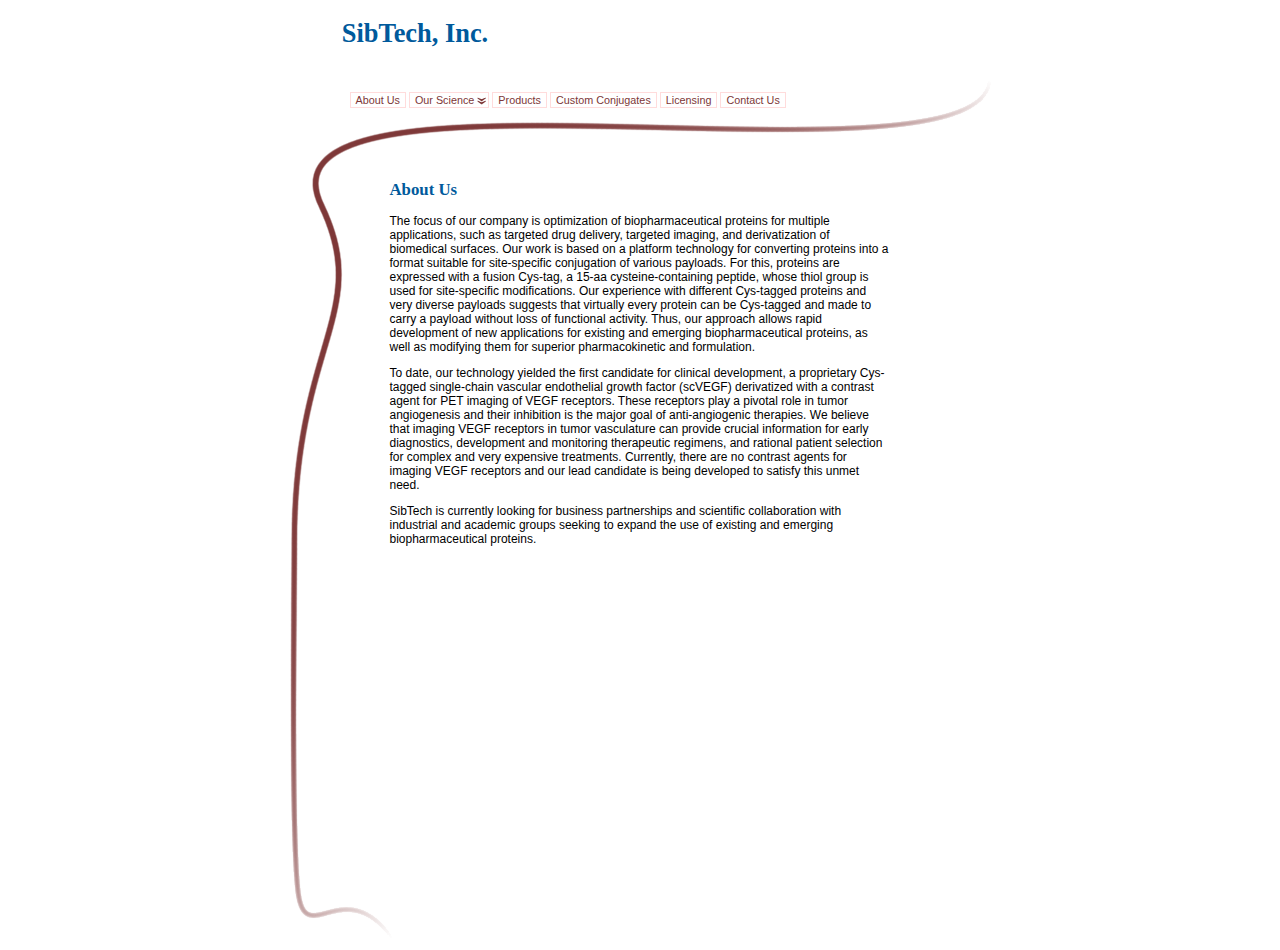
<file: index.html>
<!doctype html>
<html>
  <head>
	<meta name="generator" content="Hugo 0.17-DEV" />
    <title>SibTech, Inc.</title>
    <link type="text/css" rel="stylesheet" href="/style/default.css"></link>
    <script type="text/javascript">
       
      startList = function() {
        if (document.all&&document.getElementById) {
          navRoot = document.getElementById("menu");
          for (i=0; i<navRoot.childNodes.length; i++) {
            node = navRoot.childNodes[i];
            if (node.nodeName=="LI") {
              node.onmouseover=function() {
                this.className+=" over";
              }
              node.onmouseout=function() {
                this.className=this.className.replace(" over", "");
              }
            }
          }
        }
      }
      window.onload=startList;
       
    </script>
  </head>
  <body>
    <h1 id="title">SibTech, Inc.</h1>
    <div id="shell">
      <div id="head">
        <ul id="menu">
          <li><a href="/about" >About Us</a></li>
          <li><a href="/science" class="dropdown">Our Science</a>
            <ul>
              <li><a href="/platform" >Technology Platform</a></li>
              <li><a href="/publications" >Recent Publications</a></li>
              <li><a href="/posters" >Recent Posters</a></li>
            </ul>
          </li>
          <li><a href="/products" >Products</a></li>
          <li><a href="/conjugates" >Custom Conjugates</a></li>
          <li><a href="/licensing" >Licensing</a></li>
          <li><a href="/contact" >Contact Us</a></li>
        </ul>
        <div id="foot">
          <h2><a name="#">About Us</a></h2>
          <p>The focus of our company is optimization of biopharmaceutical proteins for multiple applications, such as targeted drug delivery, targeted imaging, and derivatization of biomedical surfaces. Our work is based on a platform technology for converting proteins into a format suitable for site-specific conjugation of various payloads. For this, proteins are expressed with a fusion Cys-tag, a 15-aa cysteine-containing peptide, whose thiol group is used for site-specific modifications. Our experience with different Cys-tagged proteins and very diverse payloads suggests that virtually every protein can be Cys-tagged and made to carry a payload without loss of functional activity. Thus, our approach allows rapid development of new applications for existing and emerging biopharmaceutical proteins, as well as modifying them for superior pharmacokinetic and formulation.</p>

<p>To date, our technology yielded the first candidate for clinical development, a proprietary Cys-tagged single-chain vascular endothelial growth factor (scVEGF) derivatized with a contrast agent for PET imaging of VEGF receptors. These receptors play a pivotal role in tumor angiogenesis and their inhibition is the major goal of anti-angiogenic therapies. We believe that imaging VEGF receptors in tumor vasculature can provide crucial information for early diagnostics, development and monitoring therapeutic regimens, and rational patient selection for complex and very expensive treatments. Currently, there are no contrast agents for imaging VEGF receptors and our lead candidate is being developed to satisfy this unmet need.</p>

<p>SibTech is currently looking for business partnerships and scientific collaboration with industrial and academic groups seeking to expand the use of existing and emerging biopharmaceutical proteins.</p>

        </div>
      </div>
    </div>
  </body>
</html>
</file>
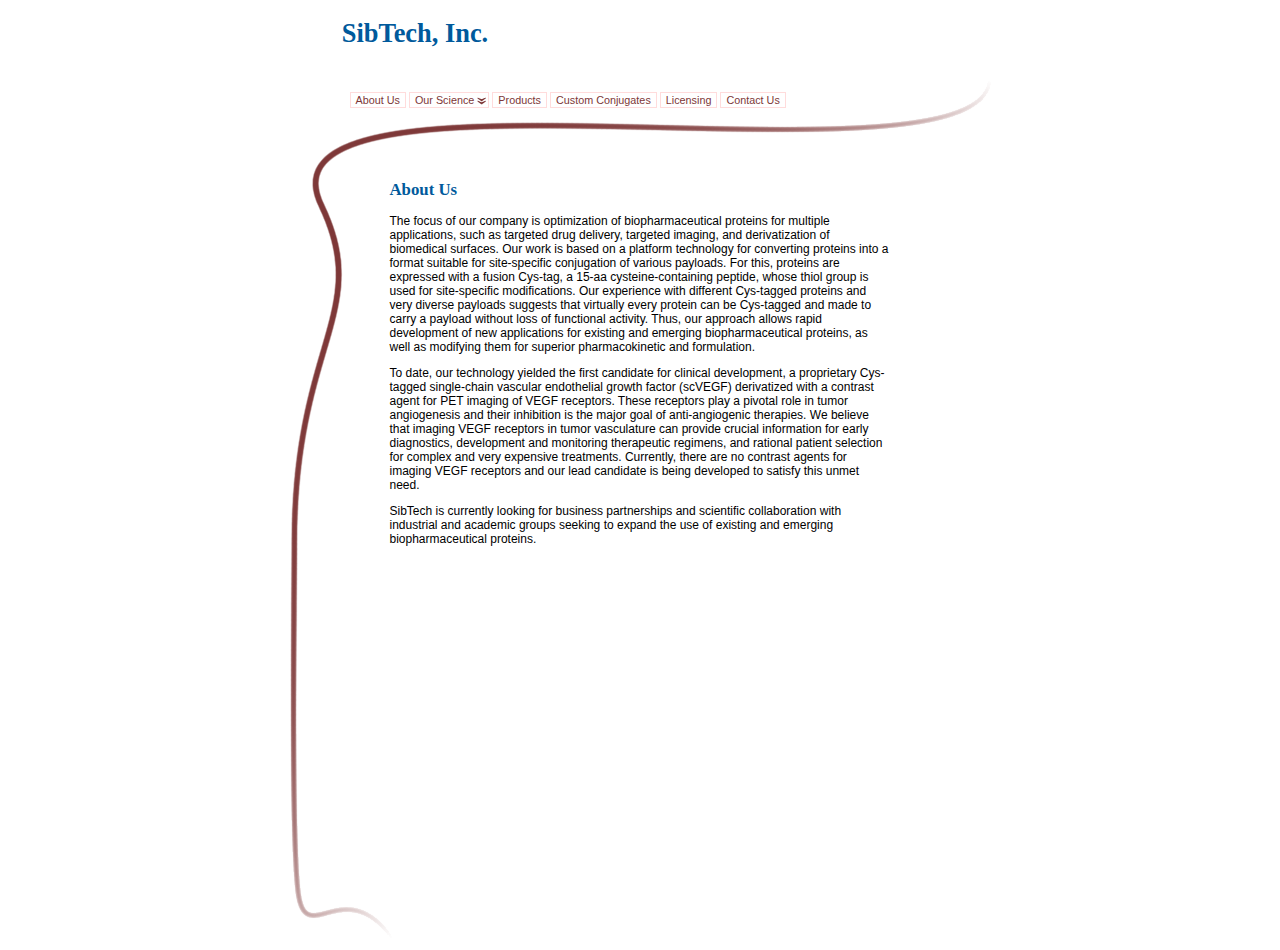
<file: about/index.html>
<!doctype html>
<html>
  <head>
    <title>SibTech, Inc.</title>
    <link type="text/css" rel="stylesheet" href="/style/default.css"></link>
    <script type="text/javascript">
       
      startList = function() {
        if (document.all&&document.getElementById) {
          navRoot = document.getElementById("menu");
          for (i=0; i<navRoot.childNodes.length; i++) {
            node = navRoot.childNodes[i];
            if (node.nodeName=="LI") {
              node.onmouseover=function() {
                this.className+=" over";
              }
              node.onmouseout=function() {
                this.className=this.className.replace(" over", "");
              }
            }
          }
        }
      }
      window.onload=startList;
       
    </script>
  </head>
  <body>
    <h1 id="title">SibTech, Inc.</h1>
    <div id="shell">
      <div id="head">
        <ul id="menu">
          <li><a href="/about" >About Us</a></li>
          <li><a href="/science" class="dropdown">Our Science</a>
            <ul>
              <li><a href="/platform" >Technology Platform</a></li>
              <li><a href="/publications" >Recent Publications</a></li>
              <li><a href="/posters" >Recent Posters</a></li>
            </ul>
          </li>
          <li><a href="/products" >Products</a></li>
          <li><a href="/conjugates" >Custom Conjugates</a></li>
          <li><a href="/licensing" >Licensing</a></li>
          <li><a href="/contact" >Contact Us</a></li>
        </ul>
        <div id="foot">
          <h2><a name="#">About Us</a></h2>
          <p>The focus of our company is optimization of biopharmaceutical proteins for multiple applications, such as targeted drug delivery, targeted imaging, and derivatization of biomedical surfaces. Our work is based on a platform technology for converting proteins into a format suitable for site-specific conjugation of various payloads. For this, proteins are expressed with a fusion Cys-tag, a 15-aa cysteine-containing peptide, whose thiol group is used for site-specific modifications. Our experience with different Cys-tagged proteins and very diverse payloads suggests that virtually every protein can be Cys-tagged and made to carry a payload without loss of functional activity. Thus, our approach allows rapid development of new applications for existing and emerging biopharmaceutical proteins, as well as modifying them for superior pharmacokinetic and formulation.</p>

<p>To date, our technology yielded the first candidate for clinical development, a proprietary Cys-tagged single-chain vascular endothelial growth factor (scVEGF) derivatized with a contrast agent for PET imaging of VEGF receptors. These receptors play a pivotal role in tumor angiogenesis and their inhibition is the major goal of anti-angiogenic therapies. We believe that imaging VEGF receptors in tumor vasculature can provide crucial information for early diagnostics, development and monitoring therapeutic regimens, and rational patient selection for complex and very expensive treatments. Currently, there are no contrast agents for imaging VEGF receptors and our lead candidate is being developed to satisfy this unmet need.</p>

<p>SibTech is currently looking for business partnerships and scientific collaboration with industrial and academic groups seeking to expand the use of existing and emerging biopharmaceutical proteins.</p>

        </div>
      </div>
    </div>
  </body>
</html>
</file>
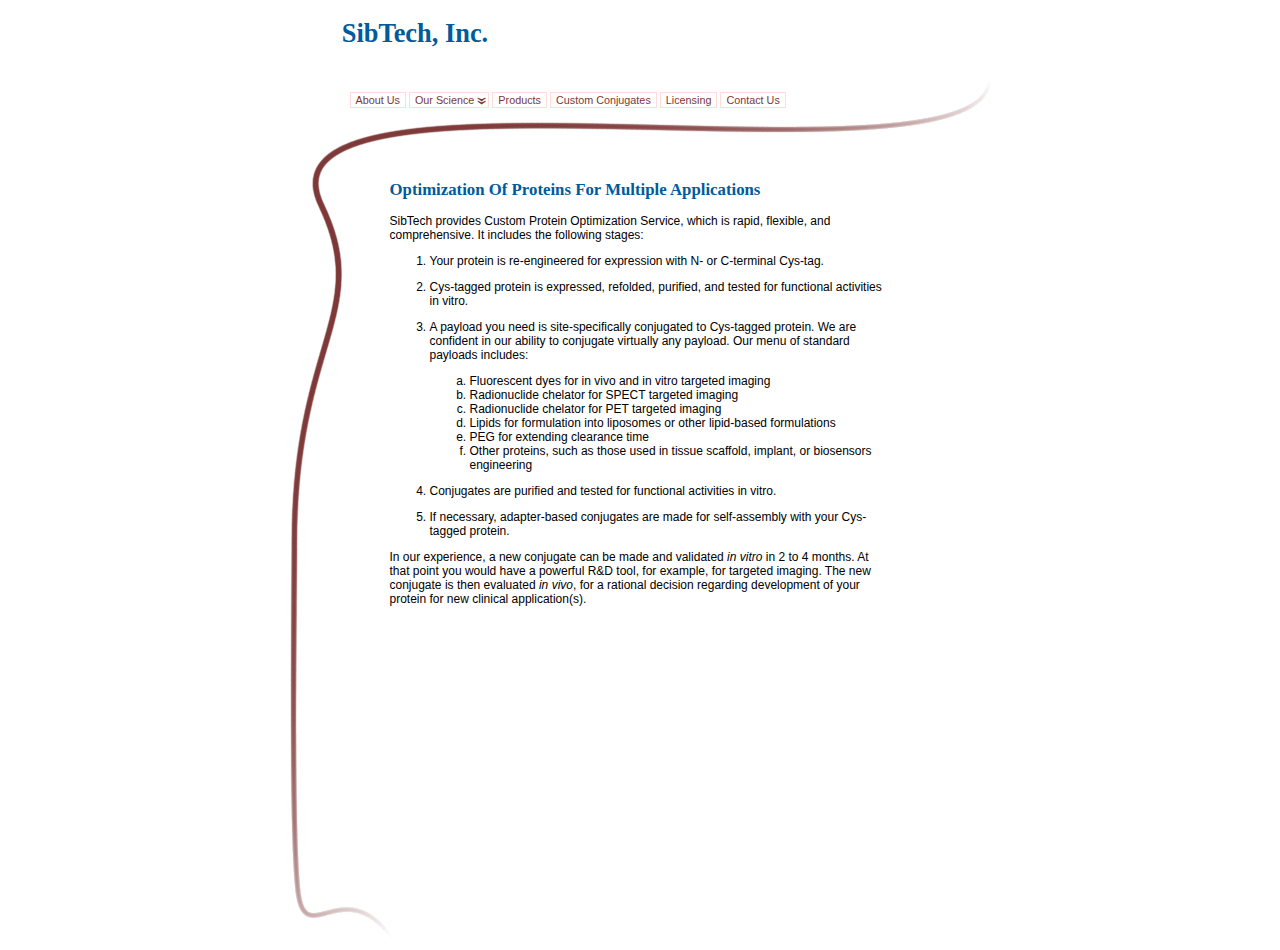
<file: conjugates/index.html>
<!doctype html>
<html>
  <head>
    <title>SibTech, Inc.</title>
    <link type="text/css" rel="stylesheet" href="/style/default.css"></link>
    <script type="text/javascript">
       
      startList = function() {
        if (document.all&&document.getElementById) {
          navRoot = document.getElementById("menu");
          for (i=0; i<navRoot.childNodes.length; i++) {
            node = navRoot.childNodes[i];
            if (node.nodeName=="LI") {
              node.onmouseover=function() {
                this.className+=" over";
              }
              node.onmouseout=function() {
                this.className=this.className.replace(" over", "");
              }
            }
          }
        }
      }
      window.onload=startList;
       
    </script>
  </head>
  <body>
    <h1 id="title">SibTech, Inc.</h1>
    <div id="shell">
      <div id="head">
        <ul id="menu">
          <li><a href="/about" >About Us</a></li>
          <li><a href="/science" class="dropdown">Our Science</a>
            <ul>
              <li><a href="/platform" >Technology Platform</a></li>
              <li><a href="/publications" >Recent Publications</a></li>
              <li><a href="/posters" >Recent Posters</a></li>
            </ul>
          </li>
          <li><a href="/products" >Products</a></li>
          <li><a href="/conjugates" >Custom Conjugates</a></li>
          <li><a href="/licensing" >Licensing</a></li>
          <li><a href="/contact" >Contact Us</a></li>
        </ul>
        <div id="foot">
          <h2><a name="#">Optimization of Proteins for Multiple Applications</a></h2>
          <p>SibTech provides Custom Protein Optimization Service, which is rapid, flexible, and comprehensive. It includes the following stages:</p>

<ol id="cp_optimization_stages">
<li>Your protein is re-engineered for expression with N- or C-terminal Cys-tag.</li>
<li>Cys-tagged protein is expressed, refolded, purified, and tested for functional activities in vitro.</li>
<li>A payload you need is site-specifically conjugated to Cys-tagged protein. We are confident in our ability to conjugate virtually any payload. Our menu of standard payloads includes:
    <ol id="standard_payloads">
    <li>Fluorescent dyes for in vivo and in vitro targeted imaging</li>
    <li>Radionuclide chelator for SPECT targeted imaging</li>
    <li>Radionuclide chelator for PET targeted imaging</li>
    <li>Lipids for formulation into liposomes or other lipid-based formulations</li>
    <li>PEG for extending clearance time</li>
    <li>Other proteins, such as those used in tissue scaffold, implant, or biosensors engineering</li>
    </ol>
</li>
<li>Conjugates are purified and tested for functional activities in vitro.</li>
<li>If necessary, adapter-based conjugates are made for self-assembly with your Cys-tagged protein.</li>
</ol>

<p>In our experience, a new conjugate can be made and validated <i>in vitro</i> in 2 to 4 months. At that point you would have a powerful R&amp;D tool, for example, for targeted imaging. The new conjugate is then evaluated <i>in vivo</i>, for a rational decision regarding development of your protein for new clinical application(s).</p>

        </div>
      </div>
    </div>
  </body>
</html>
</file>
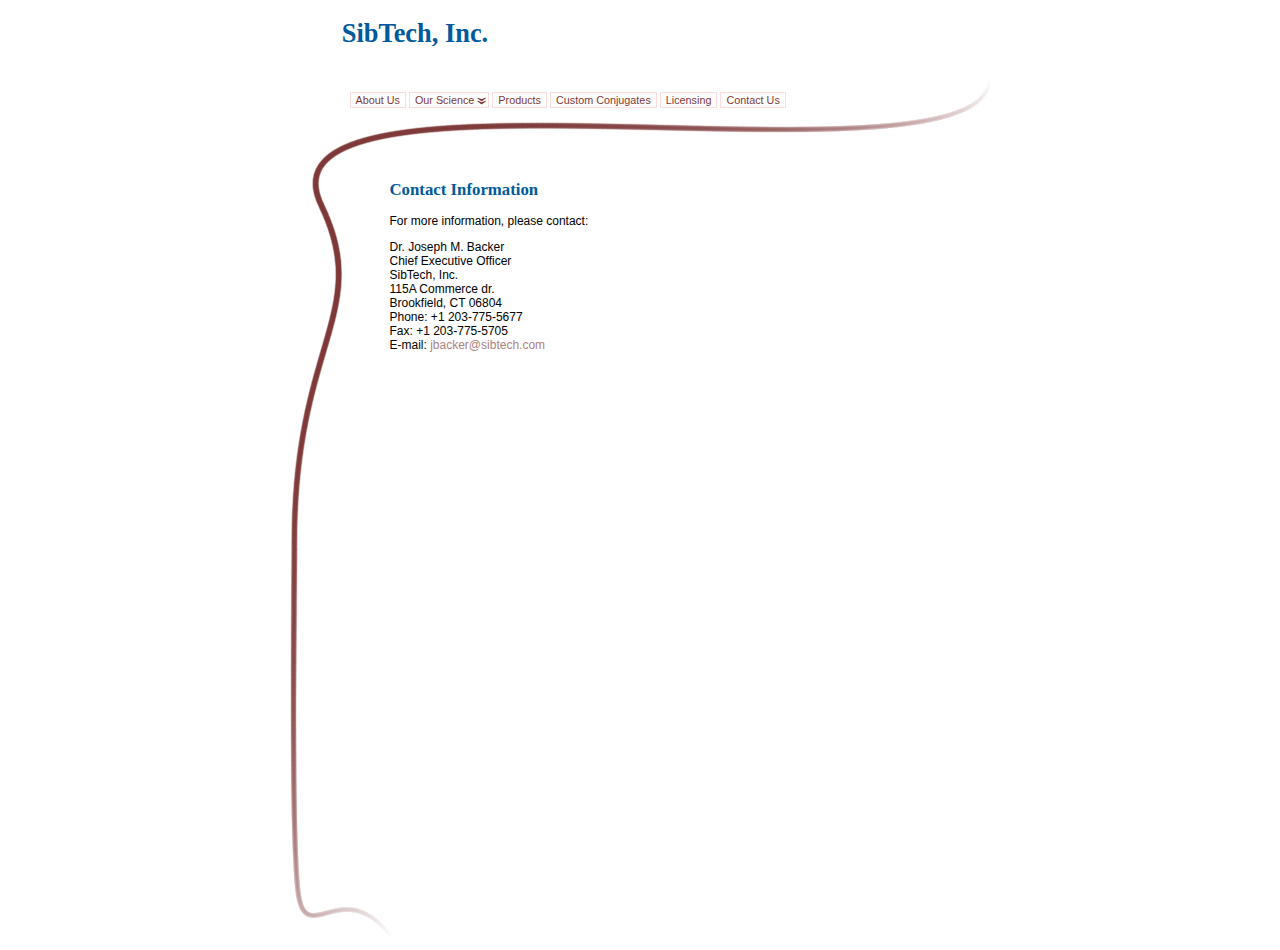
<file: contact/index.html>
<!doctype html>
<html>
  <head>
    <title>SibTech, Inc.</title>
    <link type="text/css" rel="stylesheet" href="/style/default.css"></link>
    <script type="text/javascript">
       
      startList = function() {
        if (document.all&&document.getElementById) {
          navRoot = document.getElementById("menu");
          for (i=0; i<navRoot.childNodes.length; i++) {
            node = navRoot.childNodes[i];
            if (node.nodeName=="LI") {
              node.onmouseover=function() {
                this.className+=" over";
              }
              node.onmouseout=function() {
                this.className=this.className.replace(" over", "");
              }
            }
          }
        }
      }
      window.onload=startList;
       
    </script>
  </head>
  <body>
    <h1 id="title">SibTech, Inc.</h1>
    <div id="shell">
      <div id="head">
        <ul id="menu">
          <li><a href="/about" >About Us</a></li>
          <li><a href="/science" class="dropdown">Our Science</a>
            <ul>
              <li><a href="/platform" >Technology Platform</a></li>
              <li><a href="/publications" >Recent Publications</a></li>
              <li><a href="/posters" >Recent Posters</a></li>
            </ul>
          </li>
          <li><a href="/products" >Products</a></li>
          <li><a href="/conjugates" >Custom Conjugates</a></li>
          <li><a href="/licensing" >Licensing</a></li>
          <li><a href="/contact" >Contact Us</a></li>
        </ul>
        <div id="foot">
          <h2><a name="#">Contact Information</a></h2>
          <p>For more information, please contact:</p>

<p>Dr. Joseph M. Backer<br/>
Chief Executive Officer<br/>
SibTech, Inc.<br/>
115A Commerce dr.<br/>
Brookfield, CT 06804<br/>
Phone: +1 203-775-5677<br/>
Fax: +1 203-775-5705<br/>
E-mail: <a href="mailto:jbacker@sibtech.com">jbacker@sibtech.com</a></p>

        </div>
      </div>
    </div>
  </body>
</html>
</file>
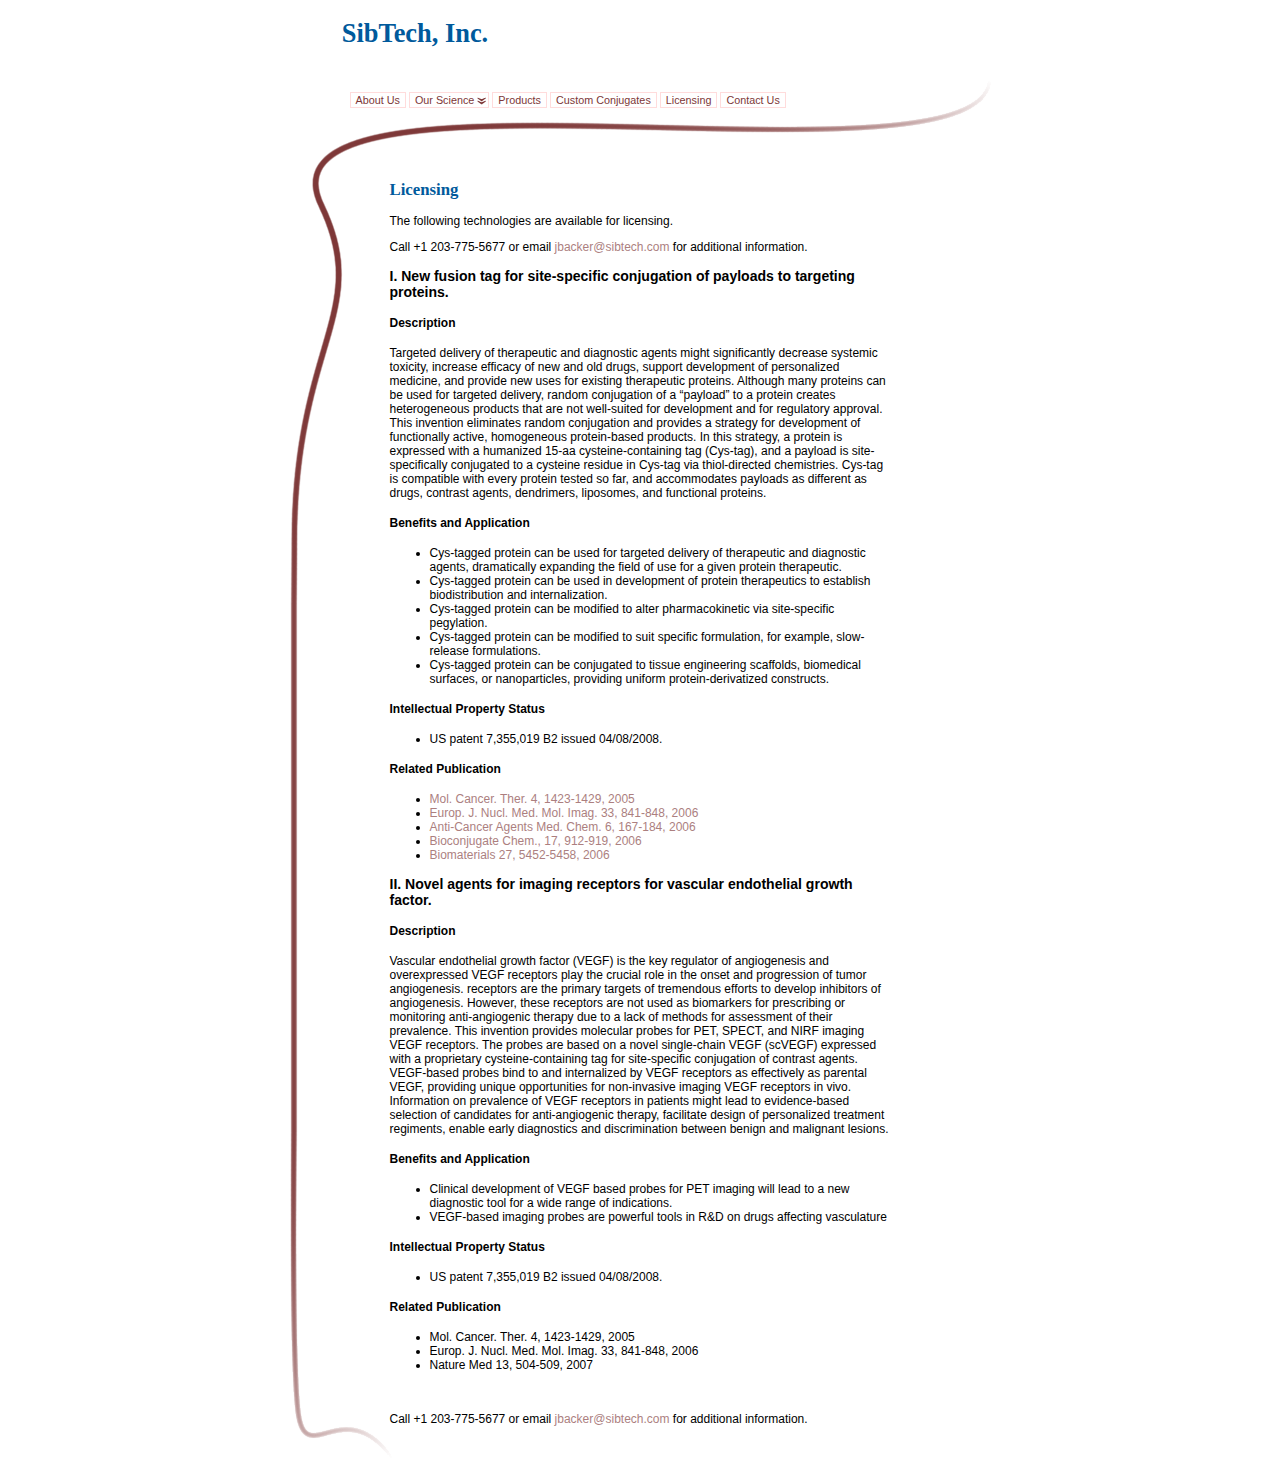
<file: licensing/index.html>
<!doctype html>
<html>
  <head>
    <title>SibTech, Inc.</title>
    <link type="text/css" rel="stylesheet" href="/style/default.css"></link>
    <script type="text/javascript">
       
      startList = function() {
        if (document.all&&document.getElementById) {
          navRoot = document.getElementById("menu");
          for (i=0; i<navRoot.childNodes.length; i++) {
            node = navRoot.childNodes[i];
            if (node.nodeName=="LI") {
              node.onmouseover=function() {
                this.className+=" over";
              }
              node.onmouseout=function() {
                this.className=this.className.replace(" over", "");
              }
            }
          }
        }
      }
      window.onload=startList;
       
    </script>
  </head>
  <body>
    <h1 id="title">SibTech, Inc.</h1>
    <div id="shell">
      <div id="head">
        <ul id="menu">
          <li><a href="/about" >About Us</a></li>
          <li><a href="/science" class="dropdown">Our Science</a>
            <ul>
              <li><a href="/platform" >Technology Platform</a></li>
              <li><a href="/publications" >Recent Publications</a></li>
              <li><a href="/posters" >Recent Posters</a></li>
            </ul>
          </li>
          <li><a href="/products" >Products</a></li>
          <li><a href="/conjugates" >Custom Conjugates</a></li>
          <li><a href="/licensing" >Licensing</a></li>
          <li><a href="/contact" >Contact Us</a></li>
        </ul>
        <div id="foot">
          <h2><a name="#">Licensing</a></h2>
          

<p>The following technologies are available for licensing.</p>

<p>Call +1 203-775-5677 or email <a href="mailto:jbacker@sibtech.com">jbacker@sibtech.com</a> for additional information.</p>

<h3 id="i-new-fusion-tag-for-site-specific-conjugation-of-payloads-to-targeting-proteins">I. New fusion tag for site-specific conjugation of payloads to targeting proteins.</h3>

<h4 id="description">Description</h4>

<p>Targeted delivery of therapeutic and diagnostic agents might significantly decrease systemic toxicity, increase efficacy of new and old drugs, support development of personalized medicine, and provide new uses for existing therapeutic proteins. Although many proteins can be used for targeted delivery, random conjugation of a &ldquo;payload&rdquo; to a protein creates heterogeneous products that are not well-suited for development and for regulatory approval. This invention eliminates random conjugation and provides a strategy for development of functionally active, homogeneous protein-based products. In this strategy, a protein is expressed with a humanized 15-aa cysteine-containing tag (Cys-tag), and a payload is site-specifically conjugated to a cysteine residue in Cys-tag via thiol-directed chemistries. Cys-tag is compatible with every protein tested so far, and accommodates payloads as different as drugs, contrast agents, dendrimers, liposomes, and functional proteins.</p>

<h4 id="benefits-and-application">Benefits and Application</h4>

<ul>
<li>Cys-tagged protein can be used for targeted delivery of therapeutic and diagnostic agents, dramatically expanding the field of use for a given protein therapeutic.</li>
<li>Cys-tagged protein can be used in development of protein therapeutics to establish biodistribution and internalization.</li>
<li>Cys-tagged protein can be modified to alter pharmacokinetic via site-specific pegylation.</li>
<li>Cys-tagged protein can be modified to suit specific formulation, for example, slow-release formulations.</li>
<li>Cys-tagged protein can be conjugated to tissue engineering scaffolds, biomedical surfaces, or nanoparticles, providing uniform protein-derivatized constructs.</li>
</ul>

<h4 id="intellectual-property-status">Intellectual Property Status</h4>

<ul>
<li>US patent 7,355,019 B2 issued 04/08/2008.</li>
</ul>

<h4 id="related-publication">Related Publication</h4>

<ul>
<li><a href="/papers/VEGF_BD_Mol_Cancer_Ther.pdf">Mol. Cancer. Ther. 4, 1423-1429, 2005</a></li>
<li><a href="/papers/Blankenberg_2006.pdf">Europ. J. Nucl. Med. Mol. Imag. 33, 841-848, 2006</a></li>
<li><a href="/papers/Wu_2006.pdf">Anti-Cancer Agents Med. Chem. 6, 167-184, 2006</a></li>
<li><a href="/papers/Backer_2006b.pdf">Bioconjugate Chem., 17, 912-919, 2006</a></li>
<li><a href="/papers/Backer_2006a.pdf">Biomaterials 27, 5452-5458, 2006</a></li>
</ul>

<h3 id="ii-novel-agents-for-imaging-receptors-for-vascular-endothelial-growth-factor">II. Novel agents for imaging receptors for vascular endothelial growth factor.</h3>

<h4 id="description-1">Description</h4>

<p>Vascular endothelial growth factor (VEGF) is the key regulator of angiogenesis and overexpressed VEGF receptors play the crucial role in the onset and progression of tumor angiogenesis. receptors are the primary targets of tremendous efforts to develop inhibitors of angiogenesis. However, these receptors are not used as biomarkers for prescribing or monitoring anti-angiogenic therapy due to a lack of methods for assessment of their prevalence. This invention provides molecular probes for PET, SPECT, and NIRF imaging VEGF receptors. The probes are based on a novel single-chain VEGF (scVEGF) expressed with a proprietary cysteine-containing tag for site-specific conjugation of contrast agents. VEGF-based probes bind to and internalized by VEGF receptors as effectively as parental VEGF, providing unique opportunities for non-invasive imaging VEGF receptors in vivo. Information on prevalence of VEGF receptors in patients might lead to evidence-based selection of candidates for anti-angiogenic therapy, facilitate design of personalized treatment regiments, enable early diagnostics and discrimination between benign and malignant lesions.</p>

<h4 id="benefits-and-application-1">Benefits and Application</h4>

<ul>
<li>Clinical development of VEGF based probes for PET imaging will lead to a new diagnostic tool for a wide range of indications.</li>
<li>VEGF-based imaging probes are powerful tools in R&amp;D on drugs affecting vasculature</li>
</ul>

<h4 id="intellectual-property-status-1">Intellectual Property Status</h4>

<ul>
<li>US patent 7,355,019 B2 issued 04/08/2008.</li>
</ul>

<h4 id="related-publication-1">Related Publication</h4>

<ul>
<li>Mol. Cancer. Ther. 4, 1423-1429, 2005</li>
<li>Europ. J. Nucl. Med. Mol. Imag. 33, 841-848, 2006</li>
<li>Nature Med 13, 504-509, 2007</li>
</ul>

<p><br />
<br />
Call +1 203-775-5677 or email <a href="mailto:jbacker@sibtech.com">jbacker@sibtech.com</a> for additional information.</p>

        </div>
      </div>
    </div>
  </body>
</html>
</file>
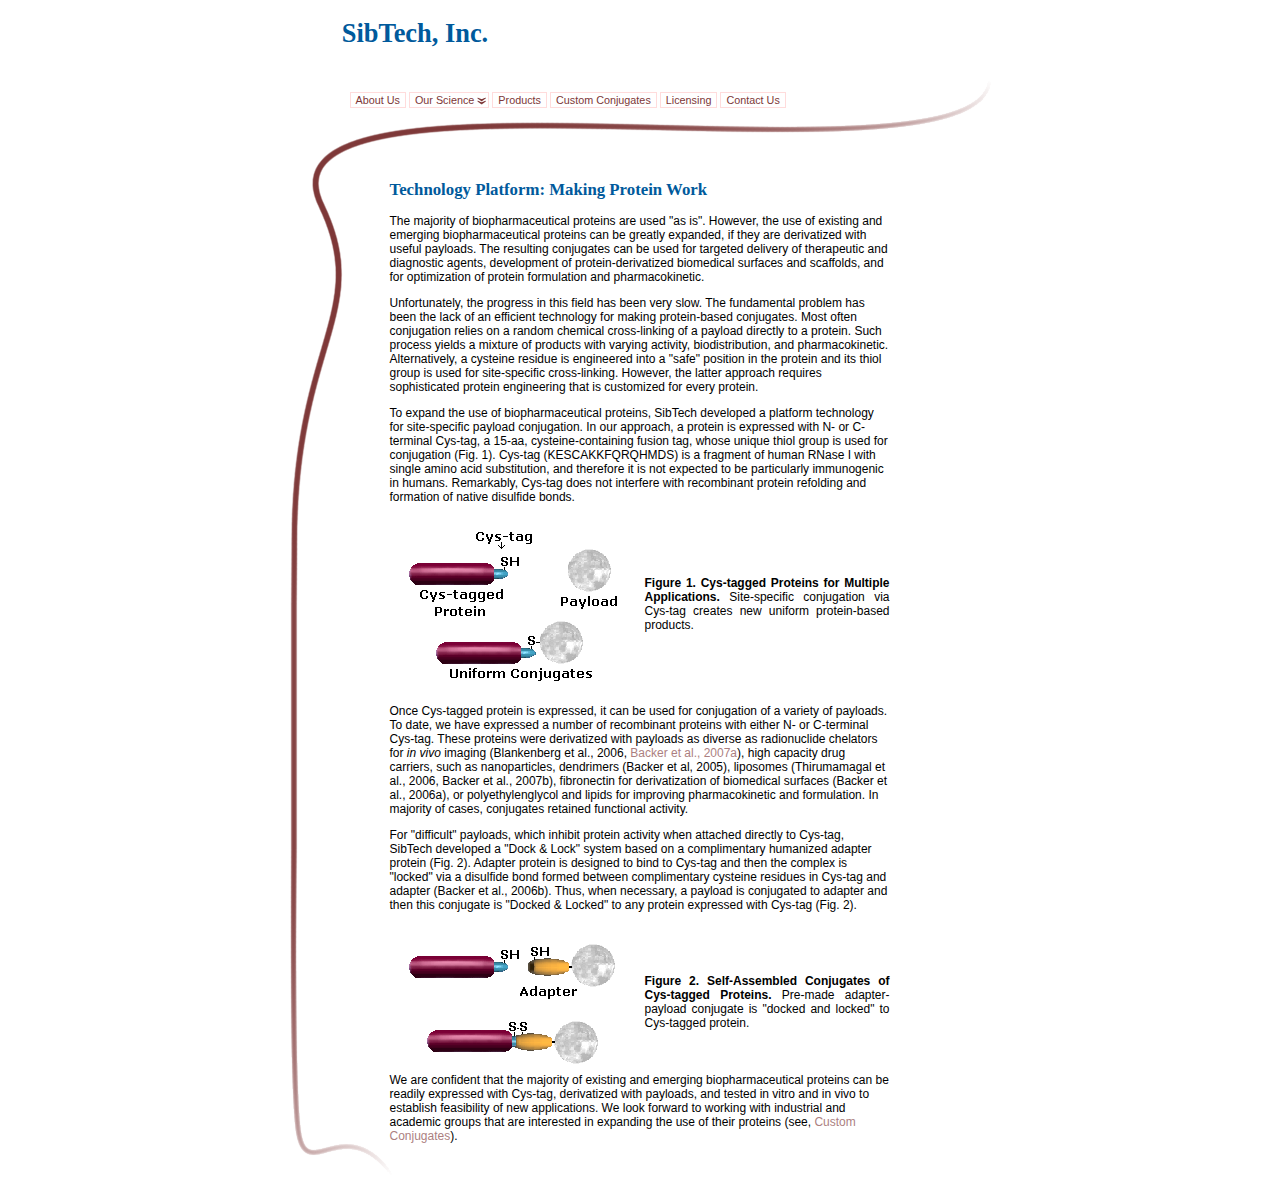
<file: platform/index.html>
<!doctype html>
<html>
  <head>
    <title>SibTech, Inc.</title>
    <link type="text/css" rel="stylesheet" href="/style/default.css"></link>
    <script type="text/javascript">
       
      startList = function() {
        if (document.all&&document.getElementById) {
          navRoot = document.getElementById("menu");
          for (i=0; i<navRoot.childNodes.length; i++) {
            node = navRoot.childNodes[i];
            if (node.nodeName=="LI") {
              node.onmouseover=function() {
                this.className+=" over";
              }
              node.onmouseout=function() {
                this.className=this.className.replace(" over", "");
              }
            }
          }
        }
      }
      window.onload=startList;
       
    </script>
  </head>
  <body>
    <h1 id="title">SibTech, Inc.</h1>
    <div id="shell">
      <div id="head">
        <ul id="menu">
          <li><a href="/about" >About Us</a></li>
          <li><a href="/science" class="dropdown">Our Science</a>
            <ul>
              <li><a href="/platform" >Technology Platform</a></li>
              <li><a href="/publications" >Recent Publications</a></li>
              <li><a href="/posters" >Recent Posters</a></li>
            </ul>
          </li>
          <li><a href="/products" >Products</a></li>
          <li><a href="/conjugates" >Custom Conjugates</a></li>
          <li><a href="/licensing" >Licensing</a></li>
          <li><a href="/contact" >Contact Us</a></li>
        </ul>
        <div id="foot">
          <h2><a name="#">Technology Platform: Making Protein Work</a></h2>
          <p>The majority of biopharmaceutical proteins are used &quot;as is&quot;. However, the use of existing and emerging biopharmaceutical proteins can be greatly expanded, if they are derivatized with useful payloads. The resulting conjugates can be used for targeted delivery of therapeutic and diagnostic agents, development of protein-derivatized biomedical surfaces and scaffolds, and for optimization of protein formulation and pharmacokinetic.</p>

<p>Unfortunately, the progress in this field has been very slow. The fundamental problem has been the lack of an efficient technology for making protein-based conjugates. Most often conjugation relies on a random chemical cross-linking of a payload directly to a protein. Such process yields a mixture of products with varying activity, biodistribution, and pharmacokinetic. Alternatively, a cysteine residue is engineered into a &quot;safe&quot; position in the protein and its thiol group is used for site-specific cross-linking. However, the latter approach requires sophisticated protein engineering that is customized for every protein.</p>

<p>To expand the use of biopharmaceutical proteins, SibTech developed a platform technology for site-specific payload conjugation. In our approach, a protein is expressed with N- or C-terminal Cys-tag, a 15-aa, cysteine-containing fusion tag, whose unique thiol group is used for conjugation (Fig. 1). Cys-tag (KESCAKKFQRQHMDS) is a fragment of human RNase I with single amino acid substitution, and therefore it is not expected to be particularly immunogenic in humans. Remarkably, Cys-tag does not interfere with recombinant protein refolding and formation of native disulfide bonds.</p>

<div id="labeled_image_1">

<img src="/images/delivery/uniform-conjugates-fig1.gif" alt="Figure 1"/>

<div class="img_label">

<b>Figure 1. Cys-tagged Proteins for Multiple Applications.</b> Site-specific conjugation via Cys-tag creates new uniform protein-based products.
</div>

<p></div></p>

<p><p style="clear: both;">
Once Cys-tagged protein is expressed, it can be used for conjugation of a variety of payloads. To date, we have expressed a number of recombinant proteins with either N- or C-terminal Cys-tag. These proteins were derivatized with payloads as diverse as radionuclide chelators for <i>in vivo</i> imaging (Blankenberg et al., 2006, <a href="http://www.nature.com/nm/journal/v13/n4/abs/nm1522.html">Backer et al., 2007a</a>), high capacity drug carriers, such as nanoparticles, dendrimers (Backer et al, 2005), liposomes (Thirumamagal et al., 2006, Backer et al., 2007b), fibronectin for derivatization of biomedical surfaces (Backer et al., 2006a), or polyethylenglycol and lipids for improving pharmacokinetic and formulation. In majority of cases, conjugates retained functional activity.</p>

<p>For &quot;difficult&quot; payloads, which inhibit protein activity when attached directly to Cys-tag, SibTech developed a &quot;Dock &amp; Lock&quot; system based on a complimentary humanized adapter protein (Fig. 2). Adapter protein is designed to bind to Cys-tag and then the complex is &quot;locked&quot; via a disulfide bond formed between complimentary cysteine residues in Cys-tag and adapter (Backer et al., 2006b). Thus, when necessary, a payload is conjugated to adapter and then this conjugate is  &quot;Docked &amp; Locked&quot; to any protein expressed with Cys-tag (Fig. 2).</p>

<div id="labeled_image_2">

<img src="/images/delivery/conjugates-via-adapter-fig2.gif" alt="Figure 2"/>
<div class="img_label">
<b>Figure 2. Self-Assembled Conjugates of Cys-tagged Proteins.</b> Pre-made adapter-payload conjugate is &quot;docked and locked&quot; to Cys-tagged protein.

</div>

<p><p style="clear: both;">
We are confident that the majority of existing and emerging biopharmaceutical proteins can be readily expressed with Cys-tag, derivatized with payloads, and tested in vitro and in vivo to establish feasibility of new applications. We look forward to working with industrial and academic groups that are interested in expanding the use of their proteins (see, <a href="/conjugates">Custom Conjugates</a>).</p>

        </div>
      </div>
    </div>
  </body>
</html>
</file>
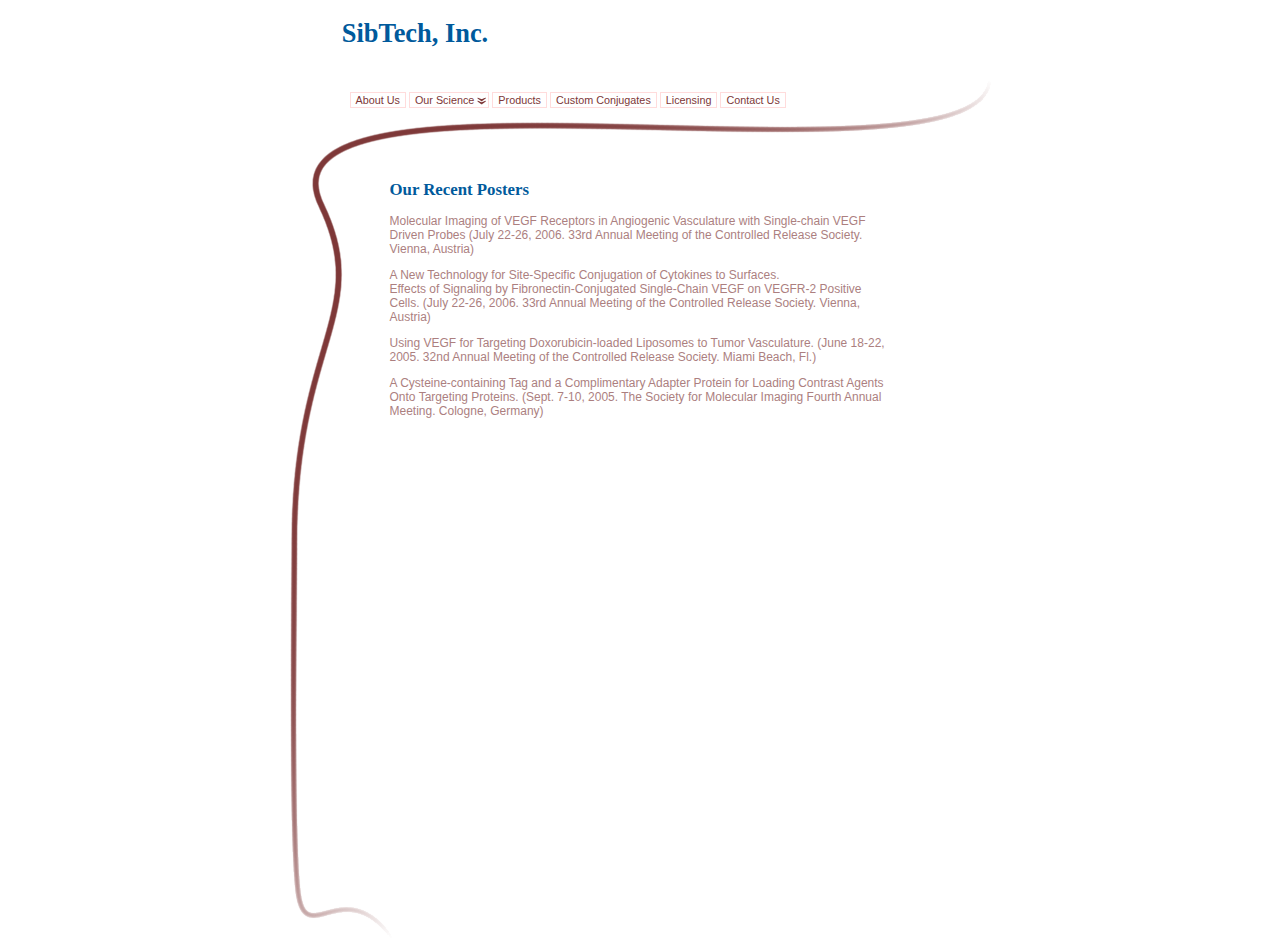
<file: posters/index.html>
<!doctype html>
<html>
  <head>
    <title>SibTech, Inc.</title>
    <link type="text/css" rel="stylesheet" href="/style/default.css"></link>
    <script type="text/javascript">
       
      startList = function() {
        if (document.all&&document.getElementById) {
          navRoot = document.getElementById("menu");
          for (i=0; i<navRoot.childNodes.length; i++) {
            node = navRoot.childNodes[i];
            if (node.nodeName=="LI") {
              node.onmouseover=function() {
                this.className+=" over";
              }
              node.onmouseout=function() {
                this.className=this.className.replace(" over", "");
              }
            }
          }
        }
      }
      window.onload=startList;
       
    </script>
  </head>
  <body>
    <h1 id="title">SibTech, Inc.</h1>
    <div id="shell">
      <div id="head">
        <ul id="menu">
          <li><a href="/about" >About Us</a></li>
          <li><a href="/science" class="dropdown">Our Science</a>
            <ul>
              <li><a href="/platform" >Technology Platform</a></li>
              <li><a href="/publications" >Recent Publications</a></li>
              <li><a href="/posters" >Recent Posters</a></li>
            </ul>
          </li>
          <li><a href="/products" >Products</a></li>
          <li><a href="/conjugates" >Custom Conjugates</a></li>
          <li><a href="/licensing" >Licensing</a></li>
          <li><a href="/contact" >Contact Us</a></li>
        </ul>
        <div id="foot">
          <h2><a name="#">Our recent posters</a></h2>
          <p><a href="/presentations/Imaging_CRS-2006.ppt">Molecular Imaging of VEGF Receptors in Angiogenic Vasculature with Single-chain VEGF Driven Probes (July 22-26, 2006. 33rd Annual Meeting of the Controlled Release Society. Vienna, Austria)</a></p>

<p><a href="/presentations/Surface_immobilization_CRS-2006.ppt">A New Technology for Site-Specific Conjugation of Cytokines to Surfaces.<br />
Effects of Signaling by Fibronectin-Conjugated Single-Chain VEGF on VEGFR-2 Positive Cells. (July 22-26, 2006. 33rd Annual Meeting of the Controlled Release Society. Vienna, Austria)</a></p>

<p><a href="/presentations/Targeting_Dox_Liposomes_to_Tumor_Vasculature_45x45.ppt">Using VEGF for Targeting Doxorubicin-loaded Liposomes to Tumor Vasculature. (June 18-22, 2005. 32nd Annual Meeting of the Controlled Release Society. Miami Beach, Fl.)</a></p>

<p><a href="/presentations/Cysteine_tag_SMI-2005.ppt">A Cysteine-containing Tag and a Complimentary Adapter Protein for Loading Contrast Agents Onto Targeting Proteins. (Sept. 7-10, 2005. The Society for Molecular Imaging Fourth Annual Meeting. Cologne, Germany)</a></p>

        </div>
      </div>
    </div>
  </body>
</html>
</file>
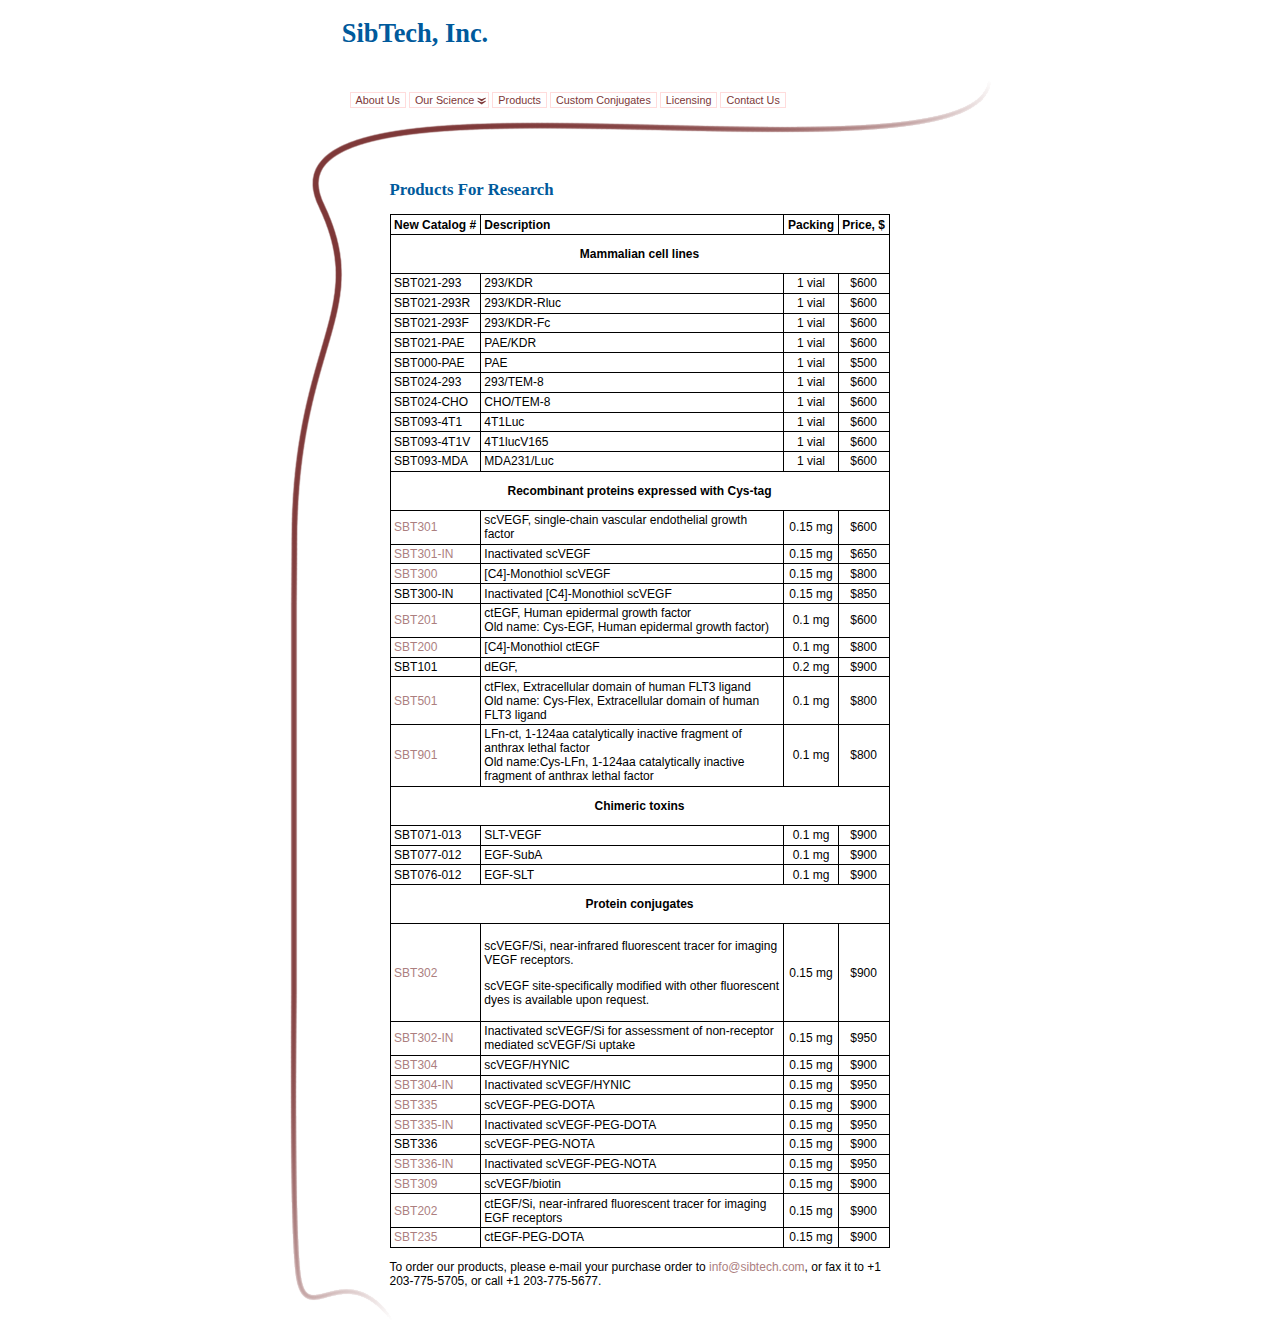
<file: products/index.html>
<!doctype html>
<html>
  <head>
    <title>SibTech, Inc.</title>
    <link type="text/css" rel="stylesheet" href="/style/default.css"></link>
    <script type="text/javascript">
       
      startList = function() {
        if (document.all&&document.getElementById) {
          navRoot = document.getElementById("menu");
          for (i=0; i<navRoot.childNodes.length; i++) {
            node = navRoot.childNodes[i];
            if (node.nodeName=="LI") {
              node.onmouseover=function() {
                this.className+=" over";
              }
              node.onmouseout=function() {
                this.className=this.className.replace(" over", "");
              }
            }
          }
        }
      }
      window.onload=startList;
       
    </script>
  </head>
  <body>
    <h1 id="title">SibTech, Inc.</h1>
    <div id="shell">
      <div id="head">
        <ul id="menu">
          <li><a href="/about" >About Us</a></li>
          <li><a href="/science" class="dropdown">Our Science</a>
            <ul>
              <li><a href="/platform" >Technology Platform</a></li>
              <li><a href="/publications" >Recent Publications</a></li>
              <li><a href="/posters" >Recent Posters</a></li>
            </ul>
          </li>
          <li><a href="/products" >Products</a></li>
          <li><a href="/conjugates" >Custom Conjugates</a></li>
          <li><a href="/licensing" >Licensing</a></li>
          <li><a href="/contact" >Contact Us</a></li>
        </ul>
        <div id="foot">
          <h2><a name="#">Products for Research</a></h2>
          <table class="product">
    <thead>
        <tr>
            <td class="pnumber">New Catalog #</td>
            <td class="pname">Description</td>
            <td class="quantity">Packing</td>
            <td class="price">Price, $</td>
        </tr>
    </thead>
    <tbody>
        <tr class="sectionheader">
            <td colspan="4">Mammalian cell lines</td>
        </tr>
        <tr>
            <td class="pnumber">SBT021-293</td>
            <td class="pname">293/KDR </td>
            <td class="quantity">1 vial</td>
            <td class="price">$600</td>
        </tr>
        <tr>
            <td class="pnumber">SBT021-293R</td>
            <td class="pname">293/KDR-Rluc</td>
            <td class="quantity">1 vial</td>
            <td class="price">$600</td>
        </tr>
        <tr>
            <td class="pnumber">SBT021-293F</td>
            <td class="pname">293/KDR-Fc</td>
            <td class="quantity">1 vial</td>
            <td class="price">$600</td>
        </tr>
        <tr>
            <td class="pnumber">SBT021-PAE</td>
            <td class="pname">PAE/KDR</td>
            <td class="quantity">1 vial</td>
            <td class="price">$600</td>
        </tr>
        <tr>
            <td class="pnumber">SBT000-PAE</td>
            <td class="pname">PAE </td>
            <td class="quantity">1 vial</td>
            <td class="price">$500</td>
        </tr>
        <tr>
            <td class="pnumber">SBT024-293</td>
            <td class="pname">293/TEM-8</td>
            <td class="quantity">1 vial</td>
            <td class="price">$600</td>
        </tr>
        <tr>
            <td class="pnumber">SBT024-CHO</td>
            <td class="pname">CHO/TEM-8</td>
            <td class="quantity">1 vial</td>
            <td class="price">$600</td>
        </tr>
        <tr>
            <td class="pnumber">SBT093-4T1</td>
            <td class="pname">4T1Luc </td>
            <td class="quantity">1 vial</td>
            <td class="price">$600</td>
        </tr>
        <tr>
            <td class="pnumber">SBT093-4T1V</td>
            <td class="pname">4T1lucV165</td>
            <td class="quantity">1 vial</td>
            <td class="price">$600</td>
        </tr>
        <tr>
            <td class="pnumber">SBT093-MDA </td>
            <td class="pname">MDA231/Luc  </td>
            <td class="quantity">1 vial</td>
            <td class="price">$600</td>
        </tr>

        <tr class="sectionheader">
            <td colspan="4">Recombinant proteins expressed with Cys-tag</td>
        </tr>
        <tr>
            <td class="pnumber"><a href="/certificates/SBT301_scVEGF.pdf">SBT301</a></td>
            <td class="pname">scVEGF, single-chain vascular endothelial growth factor</td>
            <td class="quantity">0.15 mg</td>
            <td class="price">$600</td>
        </tr>
        <tr>
            <td class="pnumber"><a href="/certificates/SBT301-IN_Inactivated_scVEGF.pdf">SBT301-IN</a></td>
            <td class="pname">Inactivated scVEGF</td>
            <td class="quantity">0.15 mg</td>
            <td class="price">$650</td>
        </tr>
        <tr>
            <td class="pnumber"><a href="/certificates/SBT300_Deprotected_C4-Monothiol_scVEGF.pdf">SBT300</a></td>
            <td class="pname">[C4]-Monothiol scVEGF </td>
            <td class="quantity">0.15 mg</td>
            <td class="price">$800</td>
        </tr>
        <tr>
            <td class="pnumber">SBT300-IN</td>
            <td class="pname">Inactivated [C4]-Monothiol scVEGF</td>
            <td class="quantity">0.15 mg</td>
            <td class="price">$850</td>
        </tr>
        <tr>
            <td class="pnumber"><a href="/certificates/SBT201_ctEGF.pdf">SBT201</a></td>
            <td class="pname">ctEGF, Human epidermal growth factor<br/>Old name: Cys-EGF, Human epidermal growth factor)</td>
            <td class="quantity">0.1 mg</td>
            <td class="price">$600</td>
        </tr>
        <tr>
            <td class="pnumber"><a href="/certificates/SBT200_Deprotected_ctEGF.pdf">SBT200</a></td>
            <td class="pname">[C4]-Monothiol ctEGF</td>
            <td class="quantity">0.1 mg</td>
            <td class="price">$800</td>
        </tr>
        <tr>
            <td class="pnumber">SBT101</td>
            <td class="pname">dEGF, </td>
            <td class="quantity">0.2 mg</td>
            <td class="price">$900</td>
        </tr>
        <tr>
            <td class="pnumber"><a href="/certificates/SBT501_ctFlex.pdf">SBT501</a></td>
            <td class="pname">ctFlex,  Extracellular domain of human FLT3 ligand<br/>Old name: Cys-Flex, Extracellular domain of human FLT3 ligand</td>
            <td class="quantity">0.1 mg</td>
            <td class="price">$800</td>
        </tr>
        <tr>
            <td class="pnumber"><a href="/certificates/SBT901_LFn-ct.pdf">SBT901</a></td>
            <td class="pname">LFn-ct, 1-124aa catalytically inactive fragment of anthrax lethal factor<br/>Old name:Cys-LFn, 1-124aa catalytically inactive fragment of anthrax lethal factor</td>
            <td class="quantity">0.1 mg</td>
            <td class="price">$800</td>
        </tr>

        <tr class="sectionheader">
            <td colspan="4">Chimeric toxins</td>
        </tr>
        <tr>
            <td class="pnumber">SBT071-013</td>
            <td class="pname">SLT-VEGF</td>
            <td class="quantity">0.1 mg</td>
            <td class="price">$900</td>
        </tr>
        <tr>
            <td class="pnumber">SBT077-012</td>
            <td class="pname">EGF-SubA</td>
            <td class="quantity">0.1 mg</td>
            <td class="price">$900</td>
        </tr>
        <tr>
            <td class="pnumber">SBT076-012</td>
            <td class="pname">EGF-SLT</td>
            <td class="quantity">0.1 mg</td>
            <td class="price">$900</td>
        </tr>

        <tr class="sectionheader">
            <td colspan="4">Protein conjugates</td>
        </tr>
        <tr>
            <td class="pnumber"><a href="/certificates/SBT302_scVEGF-Si.pdf">SBT302</a></td>
            <td class="pname">
                <p>scVEGF/Si, near-infrared fluorescent tracer for imaging VEGF receptors.</p>
                <p>scVEGF site-specifically modified with other fluorescent dyes is available upon request.</p>
            </td>
            <td class="quantity">0.15 mg</td>
            <td class="price">$900</td>
        </tr>
        <tr>
            <td class="pnumber"><a href="/certificates/SBT302-IN_Inactivated_scVEGF-Si.pdf">SBT302-IN</a></td>
            <td class="pname">Inactivated scVEGF/Si for assessment of non-receptor mediated scVEGF/Si uptake</td>
            <td class="quantity">0.15 mg</td>
            <td class="price">$950</td>
        </tr>
        <tr>
            <td class="pnumber"><a href="/certificates/SBT304_scVEGF-HYNIC.pdf">SBT304</a></td>
            <td class="pname">scVEGF/HYNIC</td>
            <td class="quantity">0.15 mg</td>
            <td class="price">$900</td>
        </tr>
        <tr>
            <td class="pnumber"><a href="/certificates/SBT304-IN_Inactivated_scVEGF-HYNIC.docx">SBT304-IN</a></td>
            <td class="pname">Inactivated scVEGF/HYNIC</td>
            <td class="quantity">0.15 mg</td>
            <td class="price">$950</td>
        </tr>
        <tr>
            <td class="pnumber"><a href="/certificates/SBT335_scVEGF-PEG-DOTA.pdf">SBT335</a></td>
            <td class="pname">scVEGF-PEG-DOTA</td>
            <td class="quantity">0.15 mg</td>
            <td class="price">$900</td>
        </tr>
        <tr>
            <td class="pnumber"><a href="/certificates/SBT335-IN_Inactivated_scVEGF-PEG-DOTA.pdf">SBT335-IN</a></td>
            <td class="pname">Inactivated scVEGF-PEG-DOTA</td>
            <td class="quantity">0.15 mg</td>
            <td class="price">$950</td>
        </tr>
        <tr>
            <td class="pnumber">SBT336</td>
            <td class="pname">scVEGF-PEG-NOTA</td>
            <td class="quantity">0.15 mg</td>
            <td class="price">$900</td>
        </tr>
        <tr>
            <td class="pnumber"><a href="/certificates/SBT336-IN_Inactivated_scVEGF-PEG-NOTA.pdf">SBT336-IN</a></td>
            <td class="pname">Inactivated scVEGF-PEG-NOTA</td>
            <td class="quantity">0.15 mg</td>
            <td class="price">$950</td>
        </tr>
        <tr>
            <td class="pnumber"><a href="/certificates/SBT309_scVEGF-biotin.pdf">SBT309</a></td>
            <td class="pname">scVEGF/biotin</td>
            <td class="quantity">0.15 mg</td>
            <td class="price">$900</td>
        </tr>
        <tr>
            <td class="pnumber"><a href="/certificates/SBT202_ctEGF-Si.pdf">SBT202</a></td>
            <td class="pname">ctEGF/Si, near-infrared fluorescent tracer for imaging EGF receptors</td>
            <td class="quantity">0.15 mg</td>
            <td class="price">$900</td>
        </tr>
        <tr>
            <td class="pnumber"><a href="/certificates/SBT235_ctEGF-PEG-DOTA.pdf">SBT235</a></td>
            <td class="pname">ctEGF-PEG-DOTA</td>
            <td class="quantity">0.15 mg</td>
            <td class="price">$900</td>
        </tr>
    </tbody>
</table>

<p>To order our products, please e-mail your purchase order to <a href="mailto:info@sibtech.com">info@sibtech.com</a>, or fax it to +1 203-775-5705, or call +1 203-775-5677.</p>

        </div>
      </div>
    </div>
  </body>
</html>
</file>
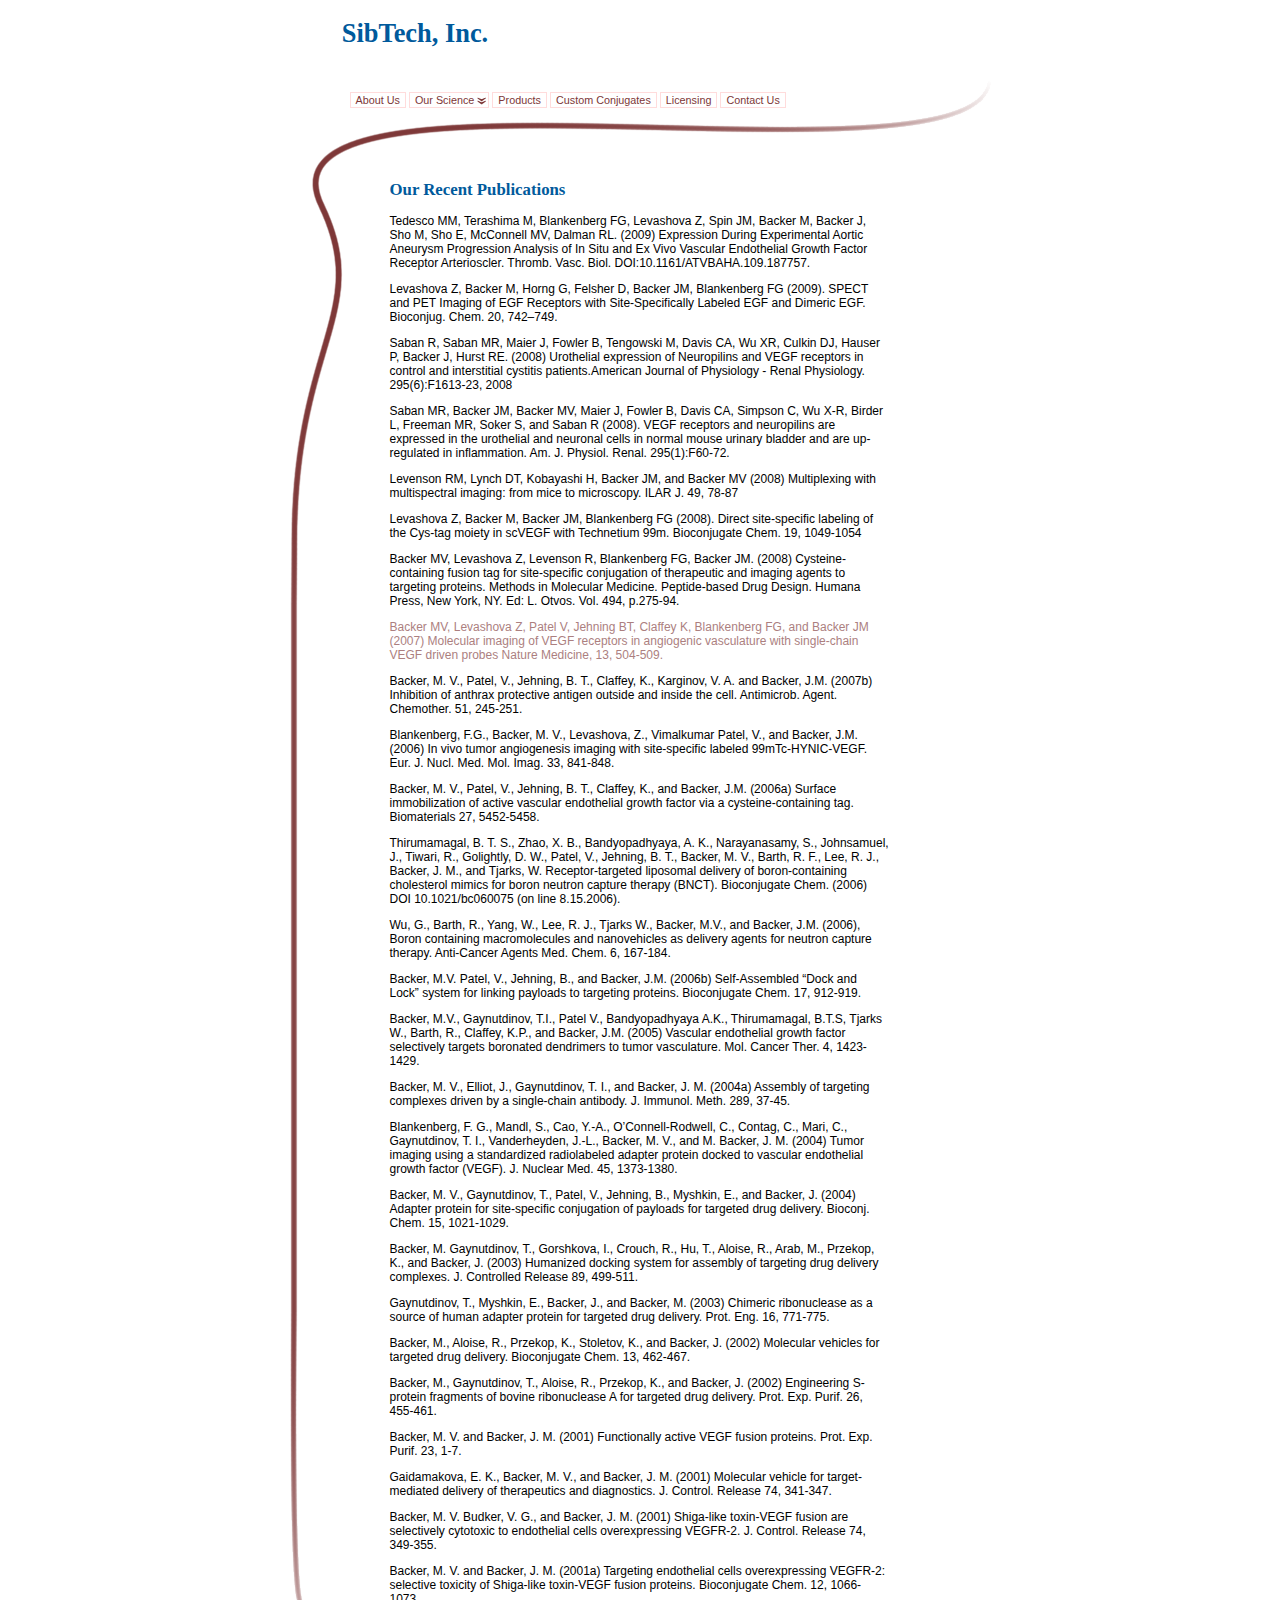
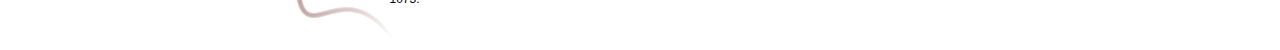
<file: publications/index.html>
<!doctype html>
<html>
  <head>
    <title>SibTech, Inc.</title>
    <link type="text/css" rel="stylesheet" href="/style/default.css"></link>
    <script type="text/javascript">
       
      startList = function() {
        if (document.all&&document.getElementById) {
          navRoot = document.getElementById("menu");
          for (i=0; i<navRoot.childNodes.length; i++) {
            node = navRoot.childNodes[i];
            if (node.nodeName=="LI") {
              node.onmouseover=function() {
                this.className+=" over";
              }
              node.onmouseout=function() {
                this.className=this.className.replace(" over", "");
              }
            }
          }
        }
      }
      window.onload=startList;
       
    </script>
  </head>
  <body>
    <h1 id="title">SibTech, Inc.</h1>
    <div id="shell">
      <div id="head">
        <ul id="menu">
          <li><a href="/about" >About Us</a></li>
          <li><a href="/science" class="dropdown">Our Science</a>
            <ul>
              <li><a href="/platform" >Technology Platform</a></li>
              <li><a href="/publications" >Recent Publications</a></li>
              <li><a href="/posters" >Recent Posters</a></li>
            </ul>
          </li>
          <li><a href="/products" >Products</a></li>
          <li><a href="/conjugates" >Custom Conjugates</a></li>
          <li><a href="/licensing" >Licensing</a></li>
          <li><a href="/contact" >Contact Us</a></li>
        </ul>
        <div id="foot">
          <h2><a name="#">Our recent publications</a></h2>
          <p>Tedesco MM, Terashima M, Blankenberg FG, Levashova Z, Spin JM, Backer M, Backer J, Sho M, Sho E, McConnell MV, Dalman RL. (2009) Expression During Experimental Aortic Aneurysm Progression Analysis of In Situ and Ex Vivo Vascular Endothelial Growth Factor Receptor Arterioscler. Thromb. Vasc. Biol. DOI:10.1161/ATVBAHA.109.187757.</p>

<p>Levashova Z, Backer M, Horng G, Felsher D, Backer JM, Blankenberg FG (2009). SPECT and PET Imaging of EGF Receptors with Site-Specifically Labeled EGF and Dimeric EGF. Bioconjug. Chem. 20, 742–749.</p>

<p>Saban R, Saban MR, Maier J, Fowler B, Tengowski M, Davis CA, Wu XR, Culkin DJ, Hauser P, Backer J, Hurst RE. (2008) Urothelial expression of Neuropilins and VEGF receptors in control and interstitial cystitis patients.American Journal of Physiology - Renal Physiology. 295(6):F1613-23, 2008</p>

<p>Saban MR, Backer JM, Backer MV, Maier J, Fowler B, Davis CA, Simpson C, Wu X-R, Birder L, Freeman MR, Soker S, and Saban R (2008). VEGF receptors and neuropilins are expressed in the urothelial and neuronal cells in normal mouse urinary bladder and are up-regulated in inflammation. Am. J. Physiol. Renal. 295(1):F60-72.</p>

<p>Levenson RM, Lynch DT, Kobayashi H, Backer JM, and Backer MV (2008) Multiplexing with multispectral imaging: from mice to microscopy. ILAR J. 49, 78-87</p>

<p>Levashova Z, Backer M, Backer JM, Blankenberg FG (2008). Direct site-specific labeling of the Cys-tag moiety in scVEGF with Technetium 99m. Bioconjugate Chem. 19, 1049-1054</p>

<p>Backer MV, Levashova Z, Levenson R, Blankenberg FG, Backer JM. (2008) Cysteine-containing fusion tag for site-specific conjugation of therapeutic and imaging agents to targeting proteins. Methods in Molecular Medicine. Peptide-based Drug Design. Humana Press, New York, NY. Ed: L. Otvos. Vol. 494, p.275-94.</p>

<p><a href="http://www.nature.com/nm/journal/v13/n4/abs/nm1522.html">Backer MV, Levashova Z, Patel V, Jehning BT, Claffey K, Blankenberg FG, and Backer JM (2007) Molecular imaging of VEGF receptors in angiogenic vasculature with single-chain VEGF driven probes Nature Medicine, 13, 504-509.</a></p>

<p>Backer, M. V., Patel, V., Jehning, B. T., Claffey, K., Karginov, V. A. and Backer, J.M. (2007b) Inhibition of anthrax protective antigen outside and inside the cell. Antimicrob. Agent. Chemother. 51, 245-251.</p>

<p>Blankenberg, F.G., Backer, M. V., Levashova, Z., Vimalkumar Patel, V., and Backer, J.M. (2006) In vivo tumor angiogenesis imaging with site-specific labeled 99mTc-HYNIC-VEGF. Eur. J. Nucl. Med. Mol. Imag. 33, 841-848.</p>

<p>Backer, M. V., Patel, V., Jehning, B. T., Claffey, K., and Backer, J.M. (2006a) Surface immobilization of active vascular endothelial growth factor via a cysteine-containing tag. Biomaterials 27, 5452-5458.</p>

<p>Thirumamagal, B. T. S., Zhao, X. B., Bandyopadhyaya, A. K., Narayanasamy, S., Johnsamuel, J., Tiwari, R., Golightly, D. W., Patel, V., Jehning, B. T., Backer, M. V., Barth, R. F., Lee, R. J., Backer, J. M., and Tjarks, W. Receptor-targeted liposomal delivery of boron-containing cholesterol mimics for boron neutron capture therapy (BNCT). Bioconjugate Chem. (2006) DOI 10.1021/bc060075 (on line 8.15.2006).</p>

<p>Wu, G., Barth, R., Yang, W., Lee, R. J., Tjarks W., Backer, M.V., and Backer, J.M. (2006), Boron containing macromolecules and nanovehicles as delivery agents for neutron capture therapy. Anti-Cancer Agents Med. Chem. 6, 167-184.</p>

<p>Backer, M.V. Patel, V., Jehning, B., and Backer, J.M. (2006b) Self-Assembled “Dock and Lock” system for linking payloads to targeting proteins. Bioconjugate Chem. 17, 912-919.</p>

<p>Backer, M.V., Gaynutdinov, T.I., Patel V., Bandyopadhyaya A.K., Thirumamagal, B.T.S, Tjarks W., Barth, R., Claffey, K.P., and Backer, J.M. (2005) Vascular endothelial growth factor selectively targets boronated dendrimers to tumor vasculature. Mol. Cancer Ther. 4, 1423-1429.</p>

<p>Backer, M. V., Elliot, J., Gaynutdinov, T. I., and Backer, J. M. (2004a) Assembly of targeting complexes driven by a single-chain antibody. J. Immunol. Meth. 289, 37-45.</p>

<p>Blankenberg, F. G., Mandl, S., Cao, Y.-A., O’Connell-Rodwell, C., Contag, C., Mari, C., Gaynutdinov, T. I., Vanderheyden, J.-L., Backer, M. V., and M. Backer, J. M. (2004) Tumor imaging using a standardized radiolabeled adapter protein docked to vascular endothelial growth factor (VEGF). J. Nuclear Med. 45, 1373-1380.</p>

<p>Backer, M. V., Gaynutdinov, T., Patel, V., Jehning, B., Myshkin, E., and Backer, J. (2004) Adapter protein for site-specific conjugation of payloads for targeted drug delivery. Bioconj. Chem. 15, 1021-1029.</p>

<p>Backer, M. Gaynutdinov, T., Gorshkova, I., Crouch, R., Hu, T., Aloise, R., Arab, M., Przekop, K., and Backer, J. (2003) Humanized docking system for assembly of targeting drug delivery complexes. J. Controlled Release 89, 499-511.</p>

<p>Gaynutdinov, T., Myshkin, E., Backer, J., and Backer, M. (2003) Chimeric ribonuclease as a source of human adapter protein for targeted drug delivery. Prot. Eng. 16, 771-775.</p>

<p>Backer, M., Aloise, R., Przekop, K., Stoletov, K., and Backer, J. (2002) Molecular vehicles for targeted drug delivery. Bioconjugate Chem. 13, 462-467.</p>

<p>Backer, M., Gaynutdinov, T., Aloise, R., Przekop, K., and Backer, J. (2002) Engineering S-protein fragments of bovine ribonuclease A for targeted drug delivery. Prot. Exp. Purif. 26, 455-461.</p>

<p>Backer, M. V. and Backer, J. M. (2001) Functionally active VEGF fusion proteins. Prot. Exp. Purif. 23, 1-7.</p>

<p>Gaidamakova, E. K., Backer, M. V., and Backer, J. M. (2001) Molecular vehicle for target-mediated delivery of therapeutics and diagnostics. J. Control. Release 74, 341-347.</p>

<p>Backer, M. V. Budker, V. G., and Backer, J. M. (2001) Shiga-like toxin-VEGF fusion are selectively cytotoxic to endothelial cells overexpressing VEGFR-2. J. Control. Release 74, 349-355.</p>

<p>Backer, M. V. and Backer, J. M. (2001a) Targeting endothelial cells overexpressing VEGFR-2: selective toxicity of Shiga-like toxin-VEGF fusion proteins. Bioconjugate Chem. 12, 1066-1073.</p>

        </div>
      </div>
    </div>
  </body>
</html>
</file>
<file: style/default.css>
/*** BODY ***/

body {
	font-family: sans-serif;
	font-size: 12px;
	color: black;
	background: white;
	text-align: center;
}

img {
	border-width: 0px;
}

/*** NAV ***/ 
ul#menu
{
	list-style-type: none;
	padding: 0 0 0 60px;
	margin: 3px 0 0;
	font-family: arial;
	font-size: .9em;
}

ul#menu li
{
	margin-right: 0px;
	position: relative;
	/*float: left;*/
	display: inline;
}

ul#menu li a
{
	padding: 1px 5px;
	color: #7D3737;
	background-color: #ffffff;
	border: 1px solid #FFDCDC;
	text-decoration: none;
	/*display: block;*/
}

ul#menu li a.dropdown
{
	background-image: url(/images/delivery/menu_arrow.gif);
	background-position: 97% 55%;
	background-repeat: no-repeat;
	padding-right: 14px;
}

ul#menu li ul
{
	margin: 0px;
	padding: 0px;
	display: none;
	position: absolute;
	top: 1.5em;
	left: 0;
	white-space: nowrap;
	width: 25em;
}

ul#menu li > ul
{
	top: 1.3em;
	left: 0;
}

ul#menu li ul li
{
	margin-top:.5em;
	display:block;
	float: none;
}

ul#menu li:hover ul, ul#menu li.over ul { display: block; }

ul#menu li a:hover, ul#menu li a.selected
{
	color: #7D3737;
	border-color:#7D3737;
	border-width: 2px 1px;
	/*border-width: 1px 1px 3px 1px;*/
	background-color: #FFF5F5;
}

/*** LAYOUT ***/

h1, h2 { font-family: verdana; color: #005A9C; }
h1 {
	font-weight: bolder;
	font-size: 220%;

}
h2 {
	font-weight: bold;
	font-size: 140%;
	text-transform: capitalize;
}
h1#title { text-align: center; padding-right: 450px; padding-bottom: 15px; }

#shell
{
	background-image: url(/images/delivery/mid.gif);
	background-repeat: repeat-y;
	margin: 1em auto;
	width: 701px;
	text-align: left;
}


#head
{
	background-image: url(/images/delivery/head.gif);
	background-repeat: no-repeat;
	padding-top: 10px;
}

#foot
{
	background-image: url(/images/delivery/foot.gif);
	background-position: left bottom;
	background-repeat: no-repeat;
	padding: 60px 0 20px 100px;
	width: 500px;
	min-height: 752px;
	height: 752px;
}

div[id] #foot
{
	height:auto;
}

a { text-decoration: none; }
a:link    { color: #AC7F7F; }
a:visited { color: #7D3737; }
a:hover   { color: #D4BCBC; }
a:active  { color: #7D3737; }


table.product { margin: 0 auto; border-collapse: collapse; }

table.product td
{
	border: 1px solid black;
	padding: .2em .3em;
}

table.product thead { font-weight: bold; white-space: nowrap; }

table.product .sectionheader td
{
    padding: 1em;
    text-align: center;
    font-weight: bold;
}

table.products td.pnumber,
table.products td.oldpnumber
{
	white-space: nowrap;
}

table.product td.quantity,
table.product td.price
{
	text-align: center;
}

ol#cp_optimization_stages li
{
	margin-top: 1em;
}

ol#standard_payloads
{
	margin-top: 1em;
	list-style-type: lower-alpha;
}

ol#standard_payloads li { margin: auto; }

div#labeled_image_1 img { float: left; margin-right: 15px; }
div#labeled_image_1 .img_label { padding-top: 60px; text-align: justify; }

div#labeled_image_2 img { float: left; margin-right: 15px; }
div#labeled_image_2 .img_label { padding-top: 50px; text-align: justify; }
</file>
